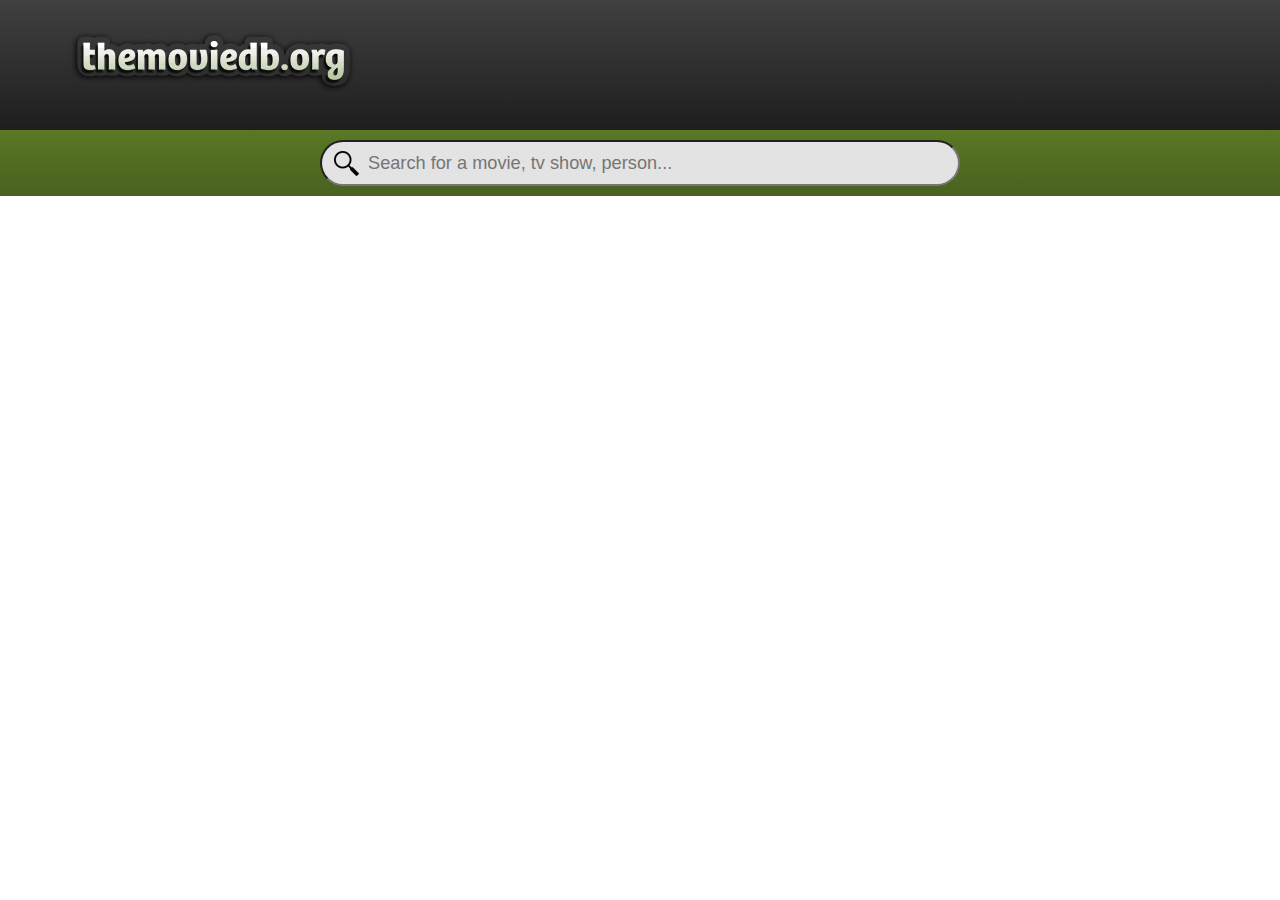
<file: index.html>
<!DOCTYPE html>
<html lang="en" ng-app="msApp">
    <head>
        <meta charset="utf-8">
        <meta http-equiv="X-UA-Compatible" content="IE=edge">
        <meta name="viewport" content="width=device-width, initial-scale=1">
        <title>Search The Movie Database</title>
        <link rel="icon" sizes="192x192" href="img/favicon.png">
        <link href="css/global.min.css?v=1.0" rel="stylesheet">

        <!--[if lt IE 9]>
          <script src="https://oss.maxcdn.com/html5shiv/3.7.2/html5shiv.min.js"></script>
          <script src="https://oss.maxcdn.com/respond/1.4.2/respond.min.js"></script>
        <![endif]-->
    </head>
    <body ng-controller="msSearch">

        <div id="ms-container">

            <div id="ms-header">
                <div class="container">
                    <a href="/movie-search/" id="logo">TMDB Home</a>
                </div>
            </div>

            <div id="ms-search">
                <form ng-submit="loadMovies()">
                    <input id="search" type="text" ng-model="searchTerm" placeholder="Search for a movie, tv show, person..." value=""/>
                </form>
            </div>

            <div class="container-fluid">
                <!-- Main Content-->
                <div id="ms-content" class="row">

                    <!-- Movies output-->
                    <movies data="movies" ng-if="!noresults"></movies>
                    
                    <!-- No results -->
                    <div class="container ng-cloak" ng-if="noresults">
                        <div class="col-md-12">
                            <h2>No Results Found</h2>
                        </div>
                    </div>

                </div>
            </div>


            <!-- Plugins, concat minified -->
            <script src="js/plugins.min.js?v=1.0"></script>
            
            <!-- Application -->
            <script src="js/msapp.js?v=1.0"></script>
    </body>
</html>
</file>
